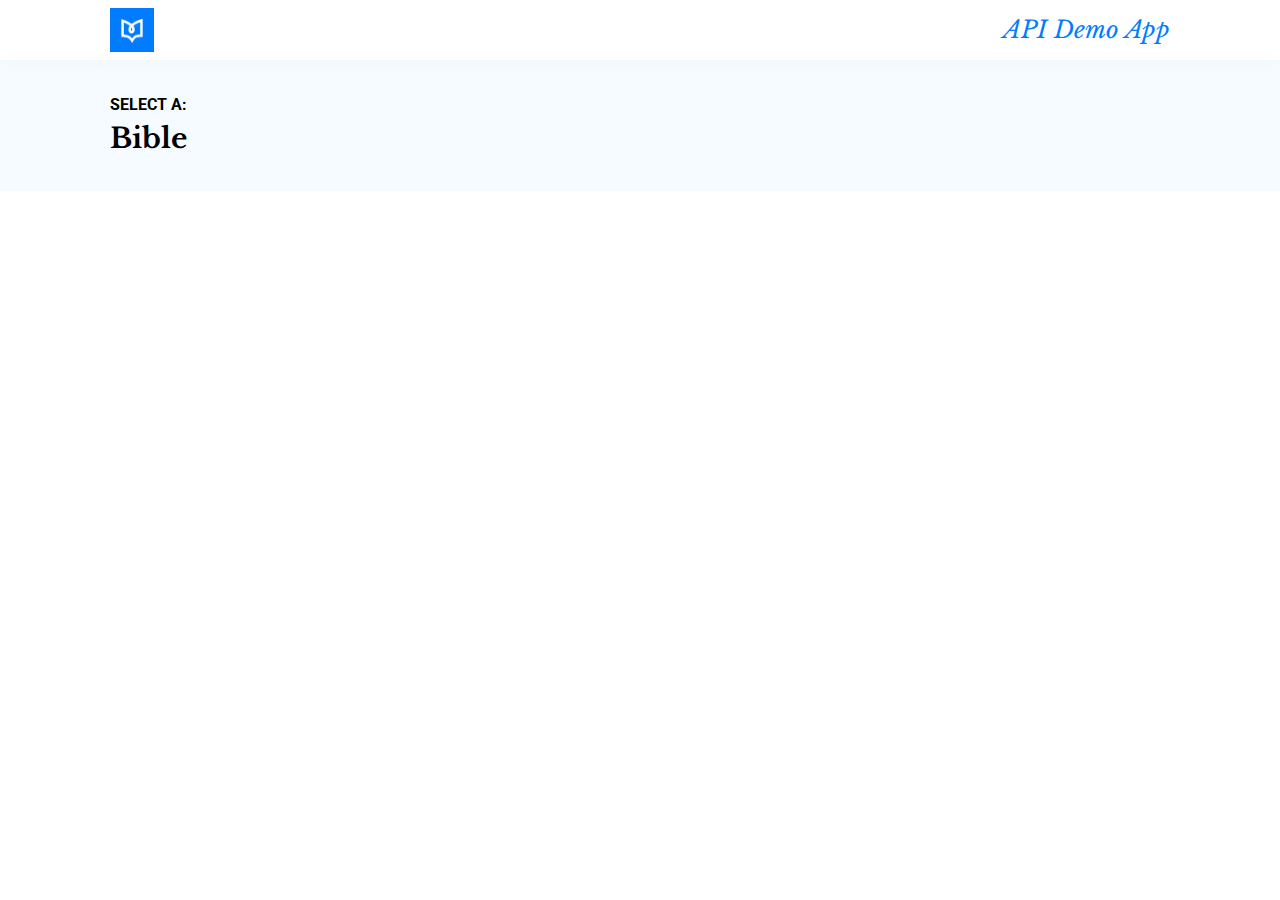
<file: bibledemoapp/api-bible-js-demo/build/basic/index.html>
<!doctype html>
<html>
  <head>
    <meta charset="utf-8">
    <meta name="viewport" content="width=device-width, initial-scale=1">
    <meta content="IE=edge,chrome=1" http-equiv="X-UA-Compatible">
    <link href="../css/main.css" rel="stylesheet">
    <link href="../css/scripture.css" rel="stylesheet">
    <title>Bible API Example Application</title>
  </head>

  <body class="basic basic_index">

    <header>
      <div class="container">
        <a href="index.html" class="logo" title="American Bible Society">ABS</a>

        <div class="crumbs">
          <div id="breadcrumbs"></div>
        </div>

        <h1>
          <a href="index.html">
            <span>API Demo App</span>
          </a>
        </h1>
      </div>
    </header>

    <div class="subheader">
      <div class="container flex">

        <div class="subheadings">

            <h2>Select a:</h2>
            <h3 id="viewing">Bible</h3>
        </div>
        <div id="search-container" class="search-area flex">
          <button onclick="searchButton()">🔎</button>
          <input type="text" id="search-input" placeholder="ex. 'John 3:16-19' OR 'kingdom'"
            size="30" onkeydown = "if (event.keyCode == 13) searchButton()" >
        </div>

      </div><!-- .container.flex -->
    </div><!-- .subheader -->

    <main class="container">
      <h4 id="select-prompt" class="list-heading"><span>&nbsp;</span></h4>
      <div id="bible-version-list" class="list-container bible-list"></div>

    </main>

    <script src="../js/my_key.js"></script>
    <script>
      const versionList = document.querySelector(`#bible-version-list`);
      let versionHTML = ``;
      getBibleVersions().then((bibleVersionList) => {
        const sortedVersions = sortVersionsByLanguage(bibleVersionList);

        for (let languageGroup in sortedVersions) {
          const language = languageGroup;
          versionHTML += `<h4 class="list-heading"><span>${language}</span></h4><ul>`;
          const versions = sortedVersions[languageGroup];
          for (let version of versions) {
            versionHTML += `<li class="bible">
                              <a href="book.html?version=${version.id}&abbr=${version.abbreviation}">
                                <abbr class="bible-version-abbr" title="${version.name}">${version.abbreviation}</abbr>
                                <span>
                                  <span class="bible-version-name">${version.name}</span>
                                  ${version.description ? '<span class="bible-version-desc">' + version.description + "</span>" : ''}
                                </span>
                              </a>
                            </li>`;
          }
          versionHTML += `</ul>`;
        }
        versionList.innerHTML = versionHTML;
      });


      /**
       * Gets Bible versions from API.Bible
       * @returns {Promise} containing list of Bible versions
       */
      function getBibleVersions() {
        return new Promise((resolve, reject) => {
          const xhr = new XMLHttpRequest();
          xhr.withCredentials = false;

          xhr.addEventListener(`readystatechange`, function() {
            if (this.readyState === this.DONE) {
              const {data} = JSON.parse(this.responseText);
              const versions = data.map( (data) => {
                return {
                  name: data.name,
                  id: data.id,
                  abbreviation: data.abbreviation,
                  description: data.description,
                  language: data.language.name
                };
              });

              resolve(versions);
            }
          });

          xhr.open(`GET`, `https://v2.api.bible/bibles`);
          xhr.setRequestHeader(`api-key`, API_KEY);

          xhr.onerror = () => reject(xhr.statusText);

          xhr.send();
        });
      }

      /**
       * Sorts Bible versions by language and alphabetically by abbreviation
       * @params {Object} bibleVersionList list of Bible versions
       * @returns {Object} sorted list of Bibles
       */
      function sortVersionsByLanguage(bibleVersionList) {
        let sortedVersions = {};

        for (const version of bibleVersionList) {
          if (!sortedVersions[version.language]) {
            sortedVersions[version.language] = [];
          }
          sortedVersions[version.language].push(version);
        }
        for (const version in sortedVersions) {
          sortedVersions[version].sort( (a, b) => {
            const nameA = a.abbreviation.toUpperCase();
            const nameB = b.abbreviation.toUpperCase();
            if (nameA < nameB) {
              return -1;
            }
            if (nameA > nameB) {
              return 1;
            }
            return 0;
          } );
        }
        return sortedVersions;
      }
    </script>

  </body>
</html>
</file>
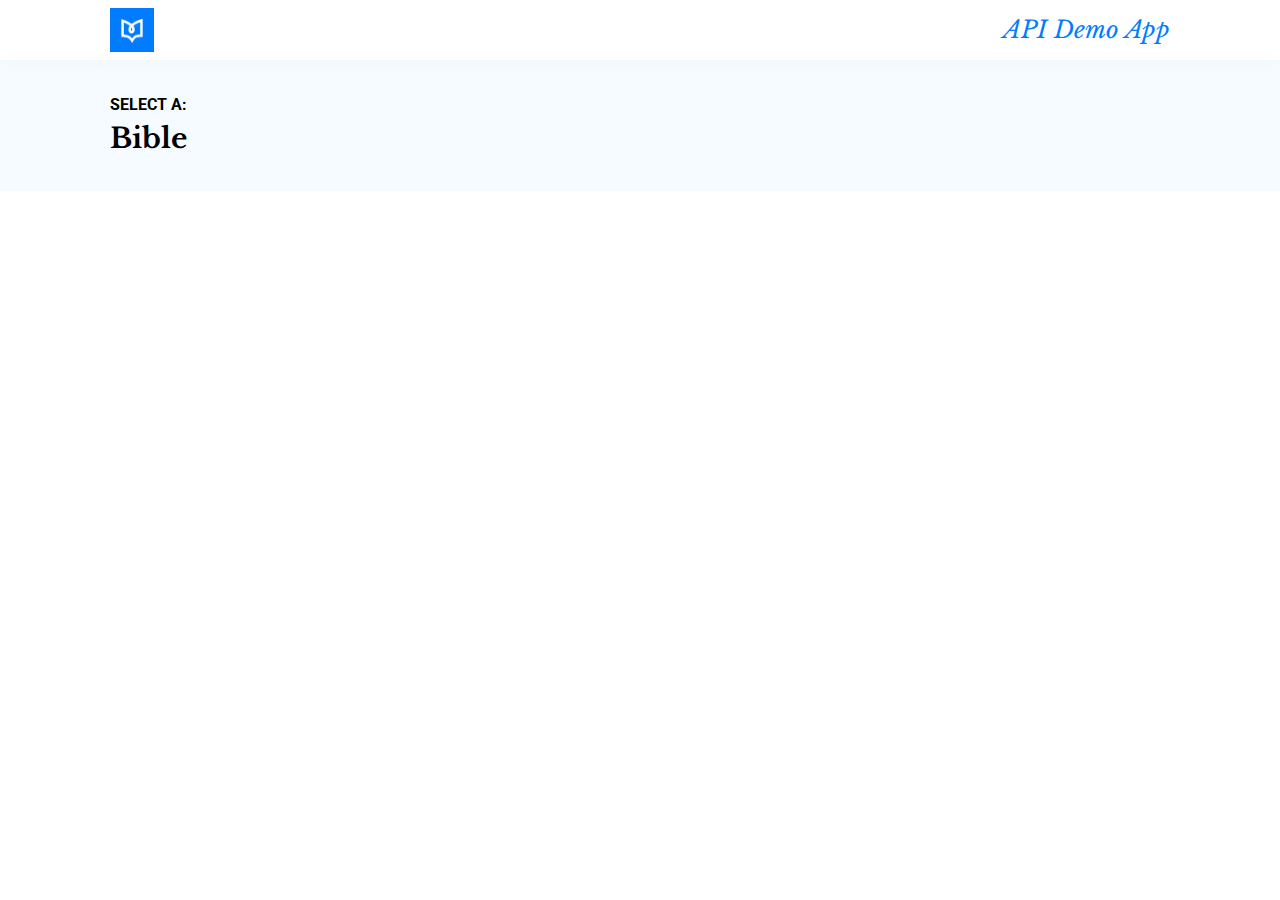
<file: bibledemoapp/api-bible-js-demo/build/single-page/index.html>
<!doctype html>
<html>
  <head>
    <meta charset="utf-8">
    <meta name="viewport" content="width=device-width, initial-scale=1">
    <meta content="IE=edge,chrome=1" http-equiv="X-UA-Compatible">
    <link href="../css/main.css" rel="stylesheet">
    <link href="../css/scripture.css" rel="stylesheet">
    <title>Bible API Example Application</title>
  </head>

  <body class="single-page single-page_index">

    <header>
      <div class="container">
        <a href="index.html" class="logo" title="American Bible Society">ABS</a>

        <div class="crumbs">
          <div id="breadcrumbs"></div>
        </div>

        <h1>
          <a href="index.html">
            <span>API Demo App</span>
          </a>
        </h1>
      </div>
    </header>

    <div class="subheader">
      <div class="container flex">

        <div class="subheadings">
            <h2 id="viewing-label"></h2>
            <h3 id="viewing"></h3>
        </div>
        <div id="search-container" class="search-area flex">
          <button onclick="searchButton()">🔎</button>
          <input type="text" id="search-input" placeholder="ex. 'John 3:16-19' OR 'kingdom'"
            size="30" onkeydown = "if (event.keyCode == 13) searchButton()" >
        </div>

      </div><!-- .container.flex -->
    </div><!-- .subheader -->

    <main class="container">
      <h4 id="select-prompt" class="list-heading"><span>&nbsp;</span></h4>
      <div id="search-nav-top" class="search-nav search-nav-top"></div>
      <div id="list" class="list-container"></div>
      <div class="eb-container" id="content"></div>
      <div id="results-list" class="search-results-list list-container"></div>
      <div id="search-nav-bottom" class="search-nav search-nav-bottom"></div>
      <div id="list-sections"></div>


    </main>

    <script src="../js/my_key.js"></script>
    <script type="text/javascript" src="https://pkg.api.bible/fumsV3.min.js"></script>
    <script>
      /* This code ensures that FUMS will be reported correctly even if fumsV3.min.js has not finished loading before an attempt is made. */
      window.fumsData = window.fumsData || [];
      window.fums = window.fums || function () {
        window.fumsData.push(arguments);
      };
    </script>
    <script src="../js/app.js"></script>

  </body>
</html>
</file>
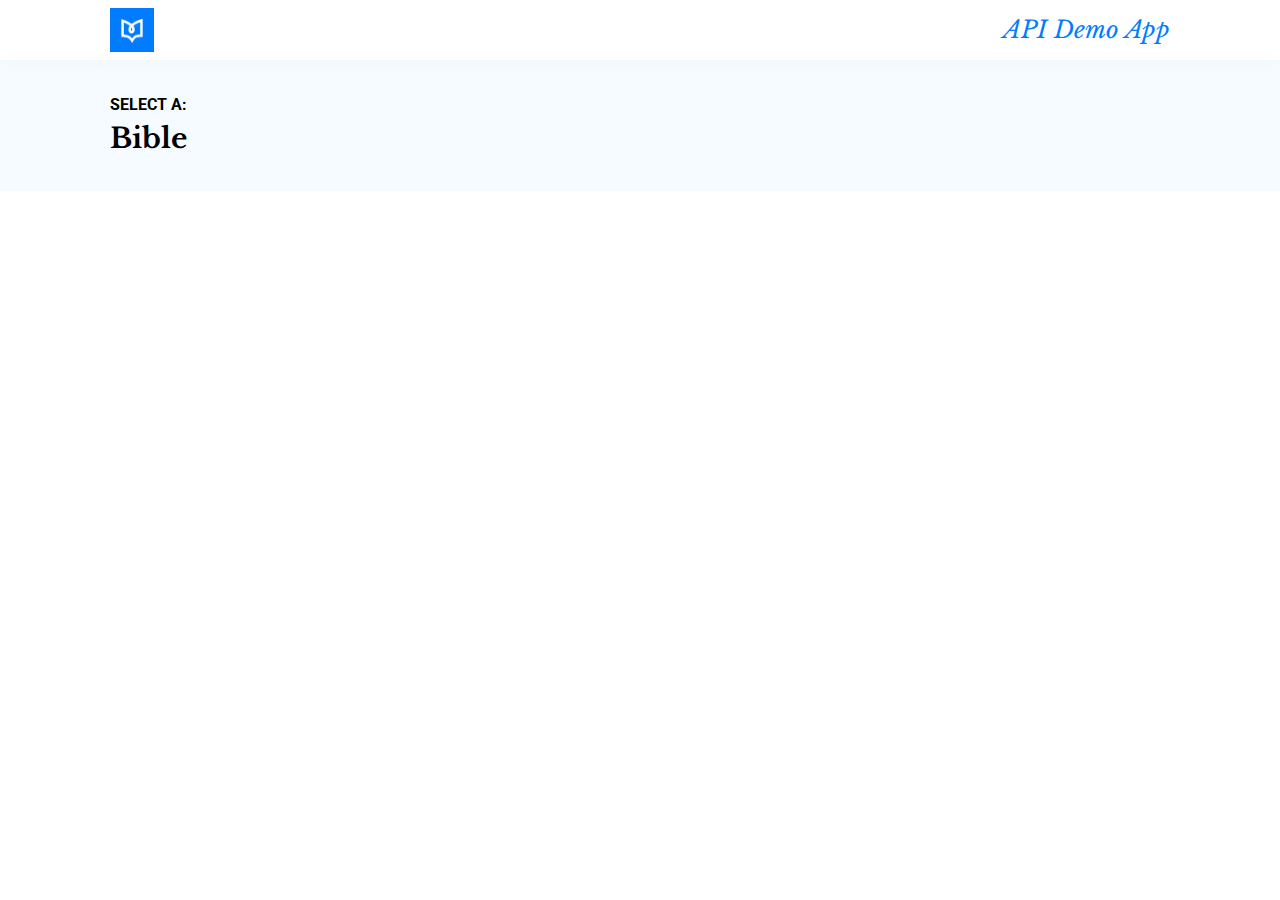
<file: bibledemoapp/api-bible-js-demo/build/basic/book.html>
<!doctype html>
<html>
  <head>
    <meta charset="utf-8">
    <meta name="viewport" content="width=device-width, initial-scale=1">
    <meta content="IE=edge,chrome=1" http-equiv="X-UA-Compatible">
    <link href="../css/main.css" rel="stylesheet">
    <link href="../css/scripture.css" rel="stylesheet">
    <title>Bible API Example Application</title>
  </head>

  <body class="basic basic_book">

    <header>
      <div class="container">
        <a href="index.html" class="logo" title="American Bible Society">ABS</a>

        <div class="crumbs">
          <div id="breadcrumbs"></div>
        </div>

        <h1>
          <a href="index.html">
            <span>API Demo App</span>
          </a>
        </h1>
      </div>
    </header>

    <div class="subheader">
      <div class="container flex">

        <div class="subheadings">
          <h2>Viewing:</h2>
          <h3 id="viewing"></h3>
        </div>
        <div id="search-container" class="search-area flex">
          <button onclick="searchButton()">🔎</button>
          <input type="text" id="search-input" placeholder="ex. 'John 3:16-19' OR 'kingdom'"
            size="30" onkeydown = "if (event.keyCode == 13) searchButton()" >
        </div>

      </div><!-- .container.flex -->
    </div><!-- .subheader -->

    <main class="container">
      <h4 id="select-prompt" class="list-heading"><span>Select a Book</span></h4>

      <div id="book-list" class="list-container"></div>

    </main>

    <script src="../js/my_key.js"></script>
    
  <script>
    const bibleBookList = document.querySelector(`#book-list`);
    const breadcrumbs = document.querySelector(`#breadcrumbs`);
    const bibleVersionID = getParameterByName(`version`);
    const abbreviation = getParameterByName(`abbr`);

    let bookHTML = ``;

    if (!bibleVersionID) {
      window.location.href = `./index.html`;
    }

    getBooks(bibleVersionID).then((bookList) => {
      bookHTML += `<ul>`;
      for (let book of bookList) {
        bookHTML += `<li><a href="chapter.html?version=${bibleVersionID}&abbr=${abbreviation}&book=${book.id}"> ${book.name} </a></li>`;
      }
      bookHTML += `</ul>`;
      bibleBookList.innerHTML = bookHTML;
    });

    document.querySelector(`#viewing`).innerHTML = `${abbreviation}`;
    const breadcrumbsHTML = `
      <ul>
        <li>${abbreviation}</li>
      </ul>
    `;
    breadcrumbs.innerHTML = breadcrumbsHTML;

    /**
     * Gets books of the Bible from API.Bible
     * @param {string} bibleVersionID to get books from
     * @returns {Promise} containing list of books of the Bible
     */
    function getBooks(bibleVersionID) {
      return new Promise((resolve, reject) => {
        const xhr = new XMLHttpRequest();
        xhr.withCredentials = false;

        xhr.addEventListener(`readystatechange`, function() {
          if (this.readyState === this.DONE) {
            const {data} = JSON.parse(this.responseText);
            const books = data.map( ({name, id}) => { return {name, id}; } );

            resolve(books);
          }
        });

        xhr.open(`GET`, `https://v2.api.bible/bibles/${bibleVersionID}/books`);
        xhr.setRequestHeader(`api-key`, API_KEY);

        xhr.onerror = () => reject(xhr.statusText);

        xhr.send();
      });
    }

    /**
     * Gets query parameter from URL based on name
     * @param {string} name of query parameter
     * @returns {string} value of query parameter
     */
    function getParameterByName(name) {
      const url = window.location.href;
      name = name.replace(/[\[\]]/g, `\\$&`);
      const regex = new RegExp(`[?&]` + name + `(=([^&#]*)|&|#|$)`),
        results = regex.exec(url);
      if (!results) return null;
      if (!results[2]) return ``;
      return decodeURIComponent(results[2].replace(/\+/g, ` `));
    }

    /**
     * Loads page for new search
     */
    function searchButton(){
      const searchInput = document.querySelector(`#search-input`);
      window.location.href = `./search.html?&version=${bibleVersionID}&abbr=${abbreviation}&query=${searchInput.value}`;
    }
  </script>

  </body>
</html>
</file>
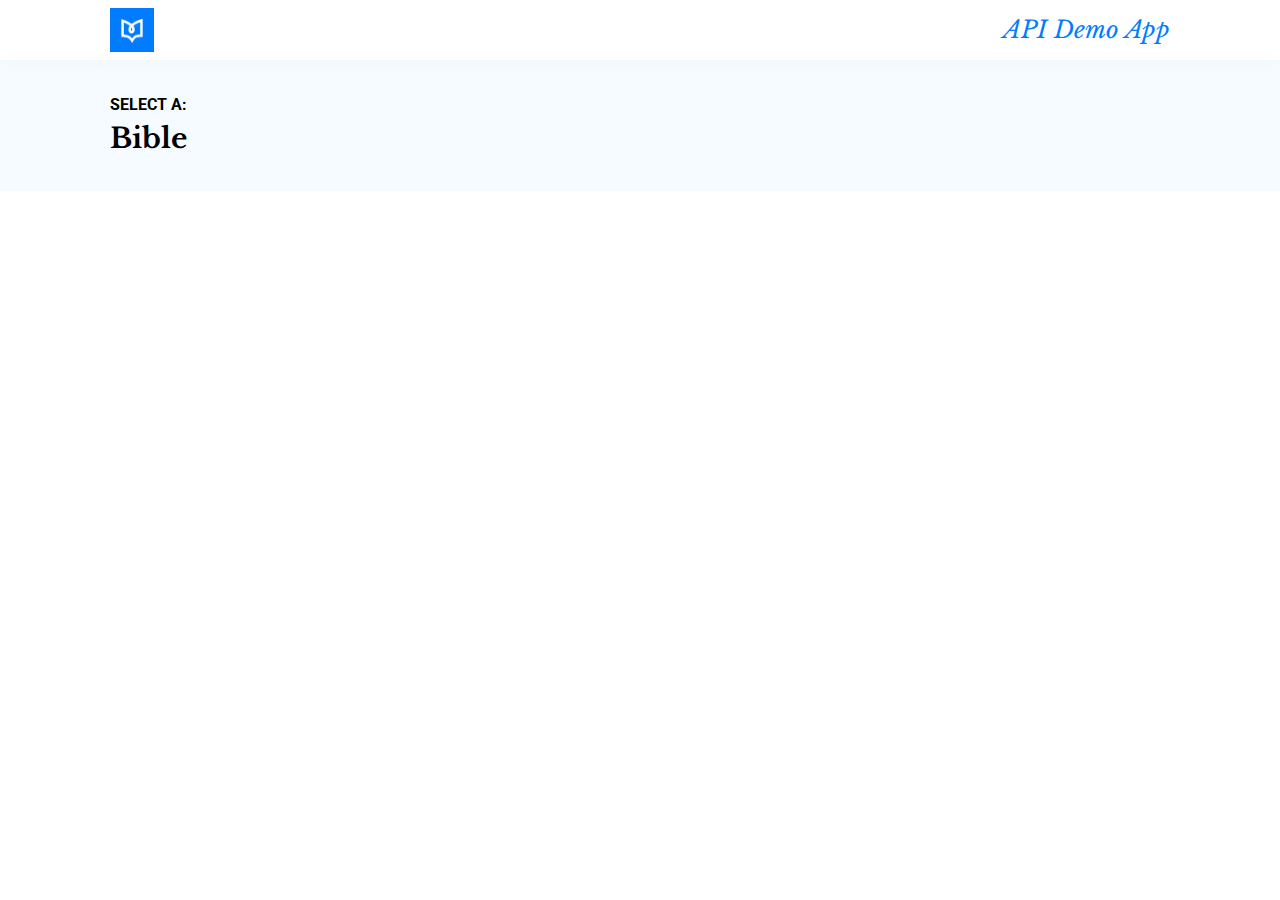
<file: bibledemoapp/api-bible-js-demo/build/basic/chapter.html>
<!doctype html>
<html>
  <head>
    <meta charset="utf-8">
    <meta name="viewport" content="width=device-width, initial-scale=1">
    <meta content="IE=edge,chrome=1" http-equiv="X-UA-Compatible">
    <link href="../css/main.css" rel="stylesheet">
    <link href="../css/scripture.css" rel="stylesheet">
    <title>Bible API Example Application</title>
  </head>

  <body class="basic basic_chapter">

    <header>
      <div class="container">
        <a href="index.html" class="logo" title="American Bible Society">ABS</a>

        <div class="crumbs">
          <div id="breadcrumbs"></div>
        </div>

        <h1>
          <a href="index.html">
            <span>API Demo App</span>
          </a>
        </h1>
      </div>
    </header>

    <div class="subheader">
      <div class="container flex">

        <div class="subheadings">
          <h2>Viewing:</h2>
          <h3 id="viewing"></h3>
        </div>
        <div id="search-container" class="search-area flex">
          <button onclick="searchButton()">🔎</button>
          <input type="text" id="search-input" placeholder="ex. 'John 3:16-19' OR 'kingdom'"
            size="30" onkeydown = "if (event.keyCode == 13) searchButton()" >
        </div>

      </div><!-- .container.flex -->
    </div><!-- .subheader -->

    <main class="container">
      <h4 id="select-prompt" class="list-heading"><span>Select a Chapter</span></h4>

      <div id="chapter-list" class="list-container numeric-list"></div>
      <h4 id="select-prompt" class="list-heading"><span>Select a Section</span></h4>
      <div id="section-list" class="list-container section-list"></div>

    </main>

    <script src="../js/my_key.js"></script>
    
    <script>
      const bibleChapterList = document.querySelector(`#chapter-list`);
      const bibleSectionList = document.querySelector(`#section-list`);
      const bibleVersionID = getParameterByName(`version`);
      const bibleBookID = getParameterByName(`book`);
      const abbreviation = getParameterByName(`abbr`);

      let chapterHTML = ``;
      let sectionHTML = ``;

      if (!bibleVersionID || !bibleBookID) {
        window.location.href = `./index.html`;
      }

      getChapters(bibleVersionID, bibleBookID).then((chapterList) => {
        chapterHTML += `<ol>`;
        for (let chapter of chapterList) {
          chapterHTML += `<li class="grid"><a class="grid-link" href="verse.html?version=${bibleVersionID}&abbr=${abbreviation}&chapter=${chapter.id}"> ${chapter.number} </a></li>`;
        }
        chapterHTML += `</ol>`;
        bibleChapterList.innerHTML = chapterHTML;
      });

      getSections(bibleVersionID, bibleBookID).then((sectionList) => {
        if (sectionList) {
          sectionHTML += `<ol>`;
          for (let section of sectionList) {
            sectionHTML += `<li class="section"><a href="section.html?version=${bibleVersionID}&abbr=${abbreviation}&section=${section.id}"><abbr class="section-id">${section.id}</abbr><span class="bible-version-name"> ${section.title} </span></a></li>`;
          }
          sectionHTML += `</ol>`;
        } else {
          sectionHTML += `<div>There are no sections for this version and chapter.</div>`;
        }

        bibleSectionList.innerHTML = sectionHTML;
      });

      document.querySelector(`#viewing`).innerHTML = `${bibleBookID}`;
      const breadcrumbsHTML = `
        <ul>
          <li><a href="book.html?version=${bibleVersionID}&abbr=${abbreviation}">${abbreviation}</a></li>
          <li>${bibleBookID}</li>
        </ul>
      `;
      breadcrumbs.innerHTML = breadcrumbsHTML;

      /**
       * Gets chapters from API.Bible
       * @param {string} bibleVersionID to get chapters from
       * @param {string} bibleBookID to get chapters from
       * @returns {Promise} containing list of chapters from selected book
       */
      function getChapters(bibleVersionID, bibleBookID) {
        return new Promise((resolve, reject) => {
          const xhr = new XMLHttpRequest();
          xhr.withCredentials = false;

          xhr.addEventListener(`readystatechange`, function() {
            if (this.readyState === this.DONE) {
              const {data} = JSON.parse(this.responseText);
              const chapters = data.map( ({number, id}) => { return {number, id}; } );

              resolve(chapters);
            }
          });

          xhr.open(`GET`, `https://v2.api.bible/bibles/${bibleVersionID}/books/${bibleBookID}/chapters`);
          xhr.setRequestHeader(`api-key`, API_KEY);

          xhr.onerror = () => reject(xhr.statusText);

          xhr.send();
        });
      }

      /**
       * Gets sections from API.Bible
       * @param {string} bibleVersionID to get sections from
       * @param {string} bibleBookID to get sections from
       * @returns {Promise} containing list of sections from selected book
       */
      function getSections(bibleVersionID, bibleBookID) {
        return new Promise((resolve, reject) => {
          const xhr = new XMLHttpRequest();
          xhr.withCredentials = false;

          xhr.addEventListener(`readystatechange`, function() {
            if (this.readyState === this.DONE) {
              const {data} = JSON.parse(this.responseText);
              const sections = data ? data.map( ({title, id}) => { return {title, id}; } ) : null;

              resolve(sections);
            }
          });

          xhr.open(`GET`, `https://v2.api.bible/bibles/${bibleVersionID}/books/${bibleBookID}/sections`);
          xhr.setRequestHeader(`api-key`, API_KEY);

          xhr.onerror = () => reject(xhr.statusText);

          xhr.send();
        });
      }

      /**
       * Gets query parameter from URL based on name
       * @param {string} name of query parameter
       * @returns {string} value of query parameter
       */
      function getParameterByName(name) {
        const url = window.location.href;
        name = name.replace(/[\[\]]/g, `\\$&`);
        const regex = new RegExp(`[?&]` + name + `(=([^&#]*)|&|#|$)`),
          results = regex.exec(url);
        if (!results) return null;
        if (!results[2]) return ``;
        return decodeURIComponent(results[2].replace(/\+/g, ` `));
      }

      /**
       * Loads page for new search
       */
      function searchButton(){
        const searchInput = document.querySelector(`#search-input`);
        window.location.href = `./search.html?&version=${bibleVersionID}&abbr=${abbreviation}&query=${searchInput.value}`;
      }
    </script>

  </body>
</html>
</file>
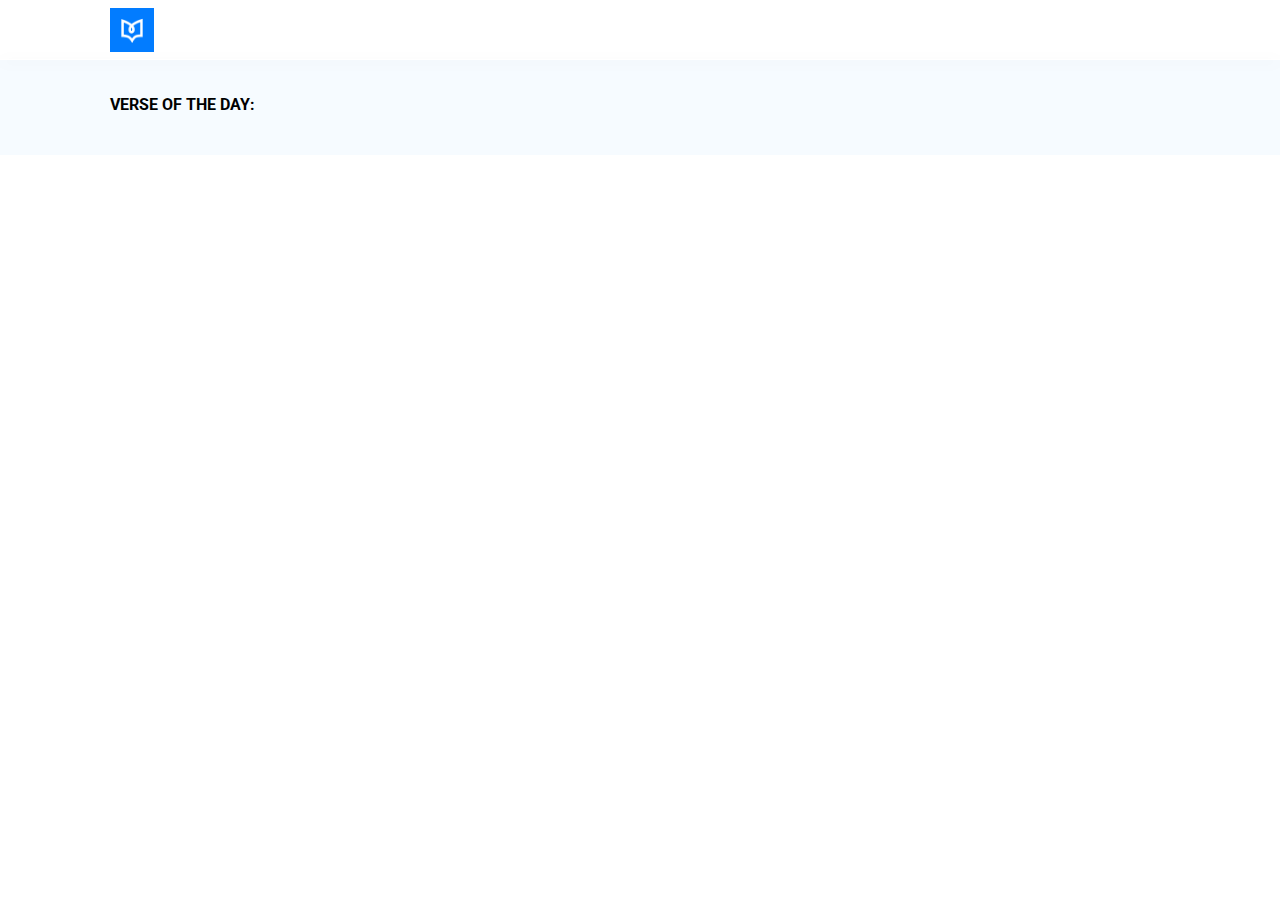
<file: bibledemoapp/api-bible-js-demo/build/basic/daily-verse.html>
<!doctype html>
<html>
  <head>
    <meta charset="utf-8">
    <meta name="viewport" content="width=device-width, initial-scale=1">
    <meta content="IE=edge,chrome=1" http-equiv="X-UA-Compatible">
    <link href="../css/main.css" rel="stylesheet">
    <link href="../css/scripture.css" rel="stylesheet">
    <title>Bible API Example Application</title>
  </head>

  <body>

    <header>
      <div class="container">
        <a href="index.html" class="logo" title="American Bible Society">ABS</a>
      </div>
    </header>

    <div class="subheader">
      <div class="container flex">

        <div class="subheadings">
          <h2>Verse of the Day:</h2>
          <h3 id="viewing"><span id="verse"></span></h3>
        </div>
      </div>
    </div>

    <main class="container">
      <div id="verse-content" class="verse-container"></div>
    </main>

    <script src="../js/my_key.js"></script>
    <script type="text/javascript" src="https://pkg.api.bible/fumsV3.min.js"></script>
    <script>
      /* This code ensures that FUMS will be reported correctly even if fumsV3.min.js has not finished loading before an attempt is made. */
      window.fumsData = window.fumsData || [];
      window.fums = window.fums || function () {
        window.fumsData.push(arguments);
      };
    </script>
    <script>
      const verse = document.querySelector(`#verse-content`);
      const verseRef = document.querySelector(`#verse`);

      const BIBLE_ID = `61fd76eafa1577c2-02`;
      const VERSES = [ 
        `JER.29.11`,
        `PSA.23`,
        `1COR.4.4-8`,
        `PHP.4.13`,
        `JHN.3.16`,
        `ROM.8.28`,
        `ISA.41.10`,
        `PSA.46.1`,
        `GAL.5.22-23`,
        `HEB.11.1`,
        `2TI.1.7`,
        `1COR.10.13`,
        `PRO.22.6`,
        `ISA.40.31`,
        `JOS.1.9`,
        `HEB.12.2`,
        `MAT.11.28`,
        `ROM.10.9-10`,
        `PHP.2.3-4`,
        `MAT.5.43-44`
      ];

      const randomIndex = Math.floor(Math.random() * VERSES.length);
      const verseID = VERSES[randomIndex];

      getResults(verseID).then((data) => {
        const passage = data.passages[0];
        verseRef.innerHTML = `<span><i>${passage.reference}</i></span>`;
        verse.innerHTML = `<div class="text eb-container">${passage.content}</div>`;
      });

      /**
       * Gets verse(s) that matches verseID from API.Bible
       * @returns {Promise} containing verse
       */
      function getResults(verseID) {
        return new Promise((resolve, reject) => {
          const xhr = new XMLHttpRequest();
          xhr.withCredentials = false;

          xhr.addEventListener(`readystatechange`, function() {
            if (this.readyState === this.DONE) {
              const {data, meta} = JSON.parse(this.responseText);

              fums(`trackview`,meta.fumsToken);
              resolve(data);
            }
          });

          xhr.open(`GET`, `https://v2.api.bible/bibles/${BIBLE_ID}/search?query=${verseID}`);
          xhr.setRequestHeader(`api-key`, API_KEY);

          xhr.onerror = () => reject(xhr.statusText);

          xhr.send();
        });
      }
    </script>
  </body>
</html>
</file>
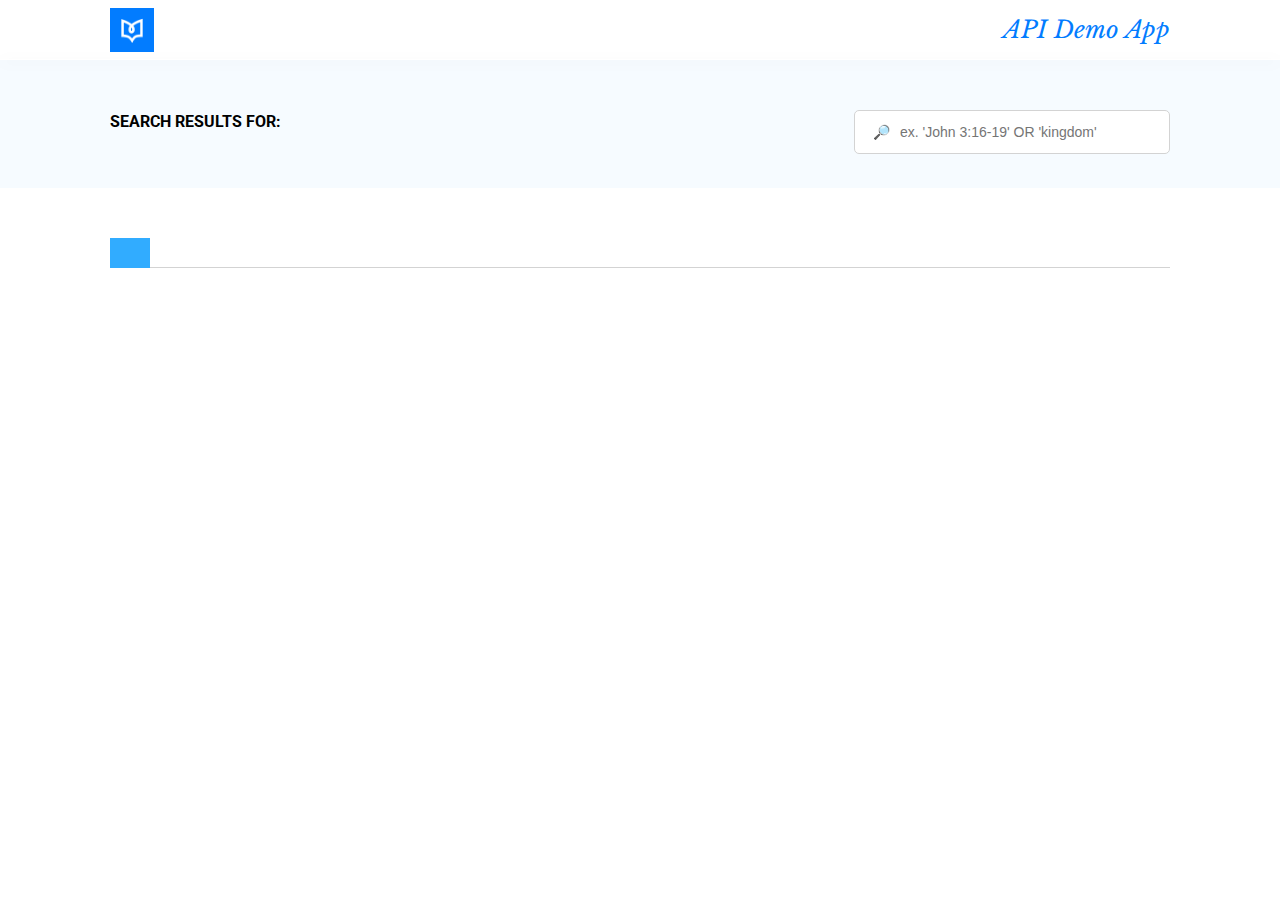
<file: bibledemoapp/api-bible-js-demo/build/basic/search.html>
<!doctype html>
<html>
  <head>
    <meta charset="utf-8">
    <meta name="viewport" content="width=device-width, initial-scale=1">
    <meta content="IE=edge,chrome=1" http-equiv="X-UA-Compatible">
    <link href="../css/main.css" rel="stylesheet">
    <link href="../css/scripture.css" rel="stylesheet">
    <title>Bible API Example Application</title>
  </head>

  <body class="basic basic_search">

    <header>
      <div class="container">
        <a href="index.html" class="logo" title="American Bible Society">ABS</a>

        <div class="crumbs">
          <div id="breadcrumbs"></div>
        </div>

        <h1>
          <a href="index.html">
            <span>API Demo App</span>
          </a>
        </h1>
      </div>
    </header>

    <div class="subheader">
      <div class="container flex">

        <div class="subheadings">
          <h2>Search results for:</h2>
          <h3 id="viewing"></h3>
        </div>
        <div id="search-container" class="search-area flex">
          <button onclick="searchButton()">🔎</button>
          <input type="text" id="search-input" placeholder="ex. 'John 3:16-19' OR 'kingdom'"
            size="30" onkeydown = "if (event.keyCode == 13) searchButton()" >
        </div>

      </div><!-- .container.flex -->
    </div><!-- .subheader -->

    <main class="container">
      <h4 id="select-prompt" class="list-heading"><span>&nbsp;</span></h4>

        <div id="search-nav-top" class="search-nav search-nav-top"></div>
        <div id="results-list" class="search-results-list list-container"></div>
        <div id="search-nav-bottom" class="search-nav search-nav-bottom"></div>

    </main>

    <script src="../js/my_key.js"></script>
    
    <script type="text/javascript" src="https://pkg.api.bible/fumsV3.min.js"></script>
    <script>
      /* This code ensures that FUMS will be reported correctly even if fumsV3.min.js has not finished loading before an attempt is made. */
      window.fumsData = window.fumsData || [];
      window.fums = window.fums || function () {
        window.fumsData.push(arguments);
      };
    </script>
    <script>
      const resultsList = document.querySelector(`#results-list`);
      const searchInput = document.querySelector(`#search-input`);
      const searchNavTop = document.querySelector(`#search-nav-top`);
      const searchNavBottom = document.querySelector(`#search-nav-bottom`);
      const bibleVersionID = getParameterByName(`version`) || `06125adad2d5898a-01`;
      const abbreviation = getParameterByName(`abbr`) || 'ASV';
      const query = getParameterByName(`query`);

      if (query) {
        document.querySelector(`#viewing`).innerHTML = query;
        search(query);
      }

      /**
       * Loads page for new search
       */
      function searchButton(){
        window.location.href = `./search.html?&version=${bibleVersionID}&abbr=${abbreviation}&query=${searchInput.value}`;
      }

      /**
       * Loads search results into page
       */
      function search(searchText, offset = 0) {
        searchInput.value = searchText;
        getResults(searchText, offset).then((data) => {
          let resultsHTML = ``;

          if (data.verses) {
            if (!data.verses[0]) {
              searchNavTop.innerHTML = ``;
              searchNavBottom.innerHTML = ``;
              resultsHTML = `<div class="no-results">☹️ No results. Try <a href="index.html">changing versions?</a></div>`;
            } else {
              const [topSearchNavHTML, searchNavHTML] = buildNav(offset, data.total, searchText);
              searchNavTop.innerHTML = topSearchNavHTML;
              searchNavBottom.innerHTML = searchNavHTML;

              resultsHTML += `<ul>`;
              for (let verse of data.verses) {
                resultsHTML += `<li>
                  <h5>${verse.reference}</h5>
                  <div class="text not-eb-container">${verse.text}</div>
                  <a href="verse.html?version=${bibleVersionID}&abbr=${abbreviation}&chapter=${verse.chapterId}">view chapter</a>
                </li>`;
              }
              resultsHTML += `<ul>`;
            }
          }

          if (data.passages) {
            searchNavTop.innerHTML = ``;
            searchNavBottom.innerHTML = ``;
            if (!data.passages[0]) {
              resultsHTML = `<div class="no-results">☹️ No results. Try <a href="index.html">changing versions?</a></div>`;
            } else {
              resultsHTML += `<ul>`;
              for (let passage of data.passages) {
                resultsHTML += `<li>
                  <h5>${passage.reference}</h5>
                  <div class="text eb-container">${passage.content}</div>
                  <a href="verse.html?version=${bibleVersionID}&abbr=${abbreviation}&chapter=${passage.chapterIds[0]}">view chapter</a>
                  <br>
                </li>`;
              }
              resultsHTML += `</ul>`;
            }
          }

          resultsList.innerHTML = resultsHTML;
        });
      }

      /**
       * Builds navigation for search results
       * @returns {string} HTML to include for navigation
       */
      function buildNav(offset, total, searchText) {
        const topSearchNavHTML = `<span class="results-count">Showing <b>${offset*10+1}-${offset*10+10 > total ? total : offset*10+10}</b> of <b>${total}</b> results.</span>`
        let searchNavHTML = `<span class="results-current-page"> Current page: <b>${offset+1}</b></span>`;

        if (offset > 0 || total / 10 > offset+1) {
          searchNavHTML += `<span class="results-nav">`;
        }

        if (offset > 0) {
          searchNavHTML += `<button onclick="search('${searchText}', ${offset-1})">Previous Page</button>`;
        }

        if (total / 10 > offset+1) {
          searchNavHTML += `<button onclick="search('${searchText}', ${offset+1})">Next Page</button>`;
        }

        if (offset > 0 || total / 10 > offset+1) {
          searchNavHTML += `</span>`;
        }

        return [topSearchNavHTML, searchNavHTML];
      }

      /**
       * Gets verses that match search term from API.Bible
       * @returns {Promise} containing list of verses
       */
      function getResults(searchText, offset = 0) {
        return new Promise((resolve, reject) => {
          const xhr = new XMLHttpRequest();
          xhr.withCredentials = false;

          xhr.addEventListener(`readystatechange`, function() {
            if (this.readyState === this.DONE) {
              const {data, meta} = JSON.parse(this.responseText);

              fums(`trackview`,meta.fumsToken);
              resolve(data);
            }
          });

          xhr.open(`GET`, `https://v2.api.bible/bibles/${bibleVersionID}/search?query=${searchText}&offset=${offset}`);
          xhr.setRequestHeader(`api-key`, API_KEY);

          xhr.onerror = () => reject(xhr.statusText);

          xhr.send();
        });
      }

      /**
       * Gets query parameter from URL based on name
       * @param {string} name of query parameter
       * @returns {string} value of query parameter
       */
      function getParameterByName(name) {
        const url = window.location.href;
        name = name.replace(/[\[\]]/g, `\\$&`);
        const regex = new RegExp(`[?&]` + name + `(=([^&#]*)|&|#|$)`),
          results = regex.exec(url);
        if (!results) return null;
        if (!results[2]) return ``;
        return decodeURIComponent(results[2].replace(/\+/g, ` `));
      }
    </script>

  </body>
</html>
</file>
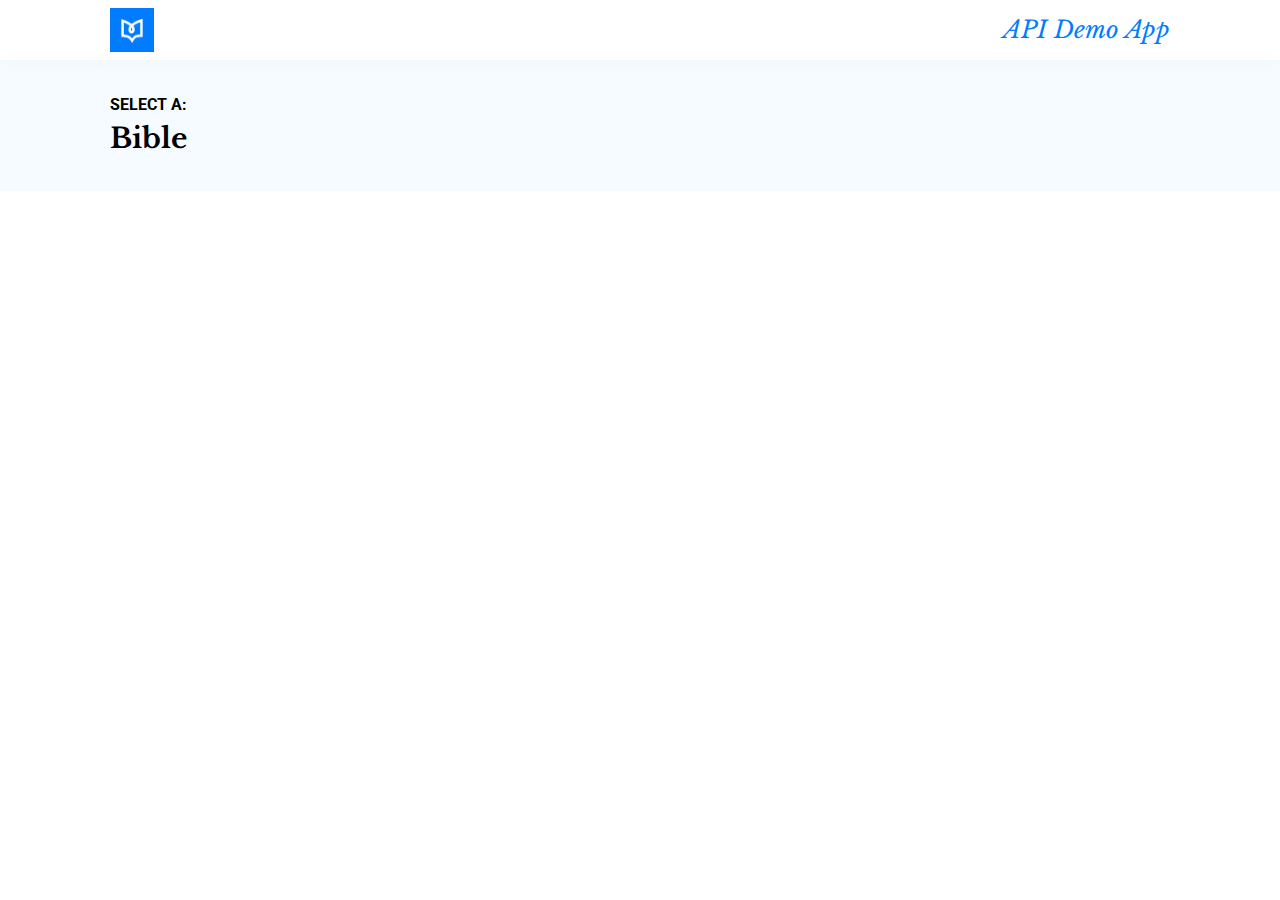
<file: bibledemoapp/api-bible-js-demo/build/basic/section.html>
<!doctype html>
<html>
  <head>
    <meta charset="utf-8">
    <meta name="viewport" content="width=device-width, initial-scale=1">
    <meta content="IE=edge,chrome=1" http-equiv="X-UA-Compatible">
    <link href="../css/main.css" rel="stylesheet">
    <link href="../css/scripture.css" rel="stylesheet">
    <title>Bible API Example Application</title>
  </head>

  <body class="basic basic_section">

    <header>
      <div class="container">
        <a href="index.html" class="logo" title="American Bible Society">ABS</a>

        <div class="crumbs">
          <div id="breadcrumbs"></div>
        </div>

        <h1>
          <a href="index.html">
            <span>API Demo App</span>
          </a>
        </h1>
      </div>
    </header>

    <div class="subheader">
      <div class="container flex">

        <div class="subheadings">
          <h2>Selected section:</h2>
          <h3 id="viewing"><span id="section"></span></h3>
        </div>
        <div id="search-container" class="search-area flex">
          <button onclick="searchButton()">🔎</button>
          <input type="text" id="search-input" placeholder="ex. 'John 3:16-19' OR 'kingdom'"
            size="30" onkeydown = "if (event.keyCode == 13) searchButton()" >
        </div>

      </div><!-- .container.flex -->
    </div><!-- .subheader -->

    <main class="container">
      <h4 id="select-prompt" class="list-heading"><span>&nbsp;</span></h4>

      <div id="section-content" class="section-container"></div>

    </main>

    <script src="../js/my_key.js"></script>
    <script type="text/javascript" src="https://pkg.api.bible/fumsV3.min.js"></script>
    <script>
      /* This code ensures that FUMS will be reported correctly even if fumsV3.min.js has not finished loading before an attempt is made. */
      window.fumsData = window.fumsData || [];
      window.fums = window.fums || function () {
        window.fumsData.push(arguments);
      };
    </script>
    <script>
      const bibleSectionTitle = document.querySelector(`#section`);
      const bibleSectionList = document.querySelector(`#section-content`);
      const bibleVersionID = getParameterByName(`version`);
      const bibleSectionID = getParameterByName(`section`);
      const abbreviation = getParameterByName(`abbr`);

      if (!bibleVersionID || !bibleSectionID) {
        window.location.href = `./index.html`;
      }

      getSelectedSection(bibleVersionID, bibleSectionID).then(({ content, title }) => {
        bibleSectionTitle.innerHTML = `<span><i>${title}</i></span>`;
        bibleSectionList.innerHTML = `<div class="eb-container">${content}</div>`;
      });

      const [book, section] = bibleSectionID.split(`.`);
      const breadcrumbsHTML = `
        <ul>
          <li><a href="book.html?version=${bibleVersionID}&abbr=${abbreviation}">${abbreviation}</a></li>
          <li><a href="chapter.html?version=${bibleVersionID}&abbr=${abbreviation}&book=${book}">${book}</a></li>
          <li>${section}</li>
        </ul>
      `;
      breadcrumbs.innerHTML = breadcrumbsHTML;

      /**
       * Gets selected section from API.Bible
       * @param {string} bibleVersionID to get section from
       * @param {string} bibleSectionID of selected section
       * @returns {Promise} containing selected section
       */
      function getSelectedSection(bibleVersionID, bibleSectionID) {
        return new Promise((resolve, reject) => {
          const xhr = new XMLHttpRequest();
          xhr.withCredentials = false;

          xhr.addEventListener(`readystatechange`, function() {
            if (this.readyState === this.DONE) {
              const response = JSON.parse(this.responseText);
              const fumsToken = response.meta.fumsToken;
              const {content, title} = response.data;
              const section = {content, title};

              fums(`trackview`,fumsToken);
              resolve(section);
            }
          });

          xhr.open(`GET`, `https://v2.api.bible/bibles/${bibleVersionID}/sections/${bibleSectionID}?include-chapter-numbers=true&include-verse-spans=true`);
          xhr.setRequestHeader(`api-key`, API_KEY);

          xhr.onerror = () => reject(xhr.statusText);

          xhr.send();
        });
      }

      /**
       * Gets query parameter from URL based on name
       * @param {string} name of query parameter
       * @returns {string} value of query parameter
       */
      function getParameterByName(name) {
        const url = window.location.href;
        name = name.replace(/[\[\]]/g, `\\$&`);
        const regex = new RegExp(`[?&]` + name + `(=([^&#]*)|&|#|$)`),
          results = regex.exec(url);
        if (!results) return null;
        if (!results[2]) return ``;
        return decodeURIComponent(results[2].replace(/\+/g, ` `));
      }

      /**
       * Loads page for new search
       */
      function searchButton(){
        const searchInput = document.querySelector(`#search-input`);
        window.location.href = `./search.html?&version=${bibleVersionID}&abbr=${abbreviation}&query=${searchInput.value}`;
      }
    </script>

  </body>
</html>
</file>
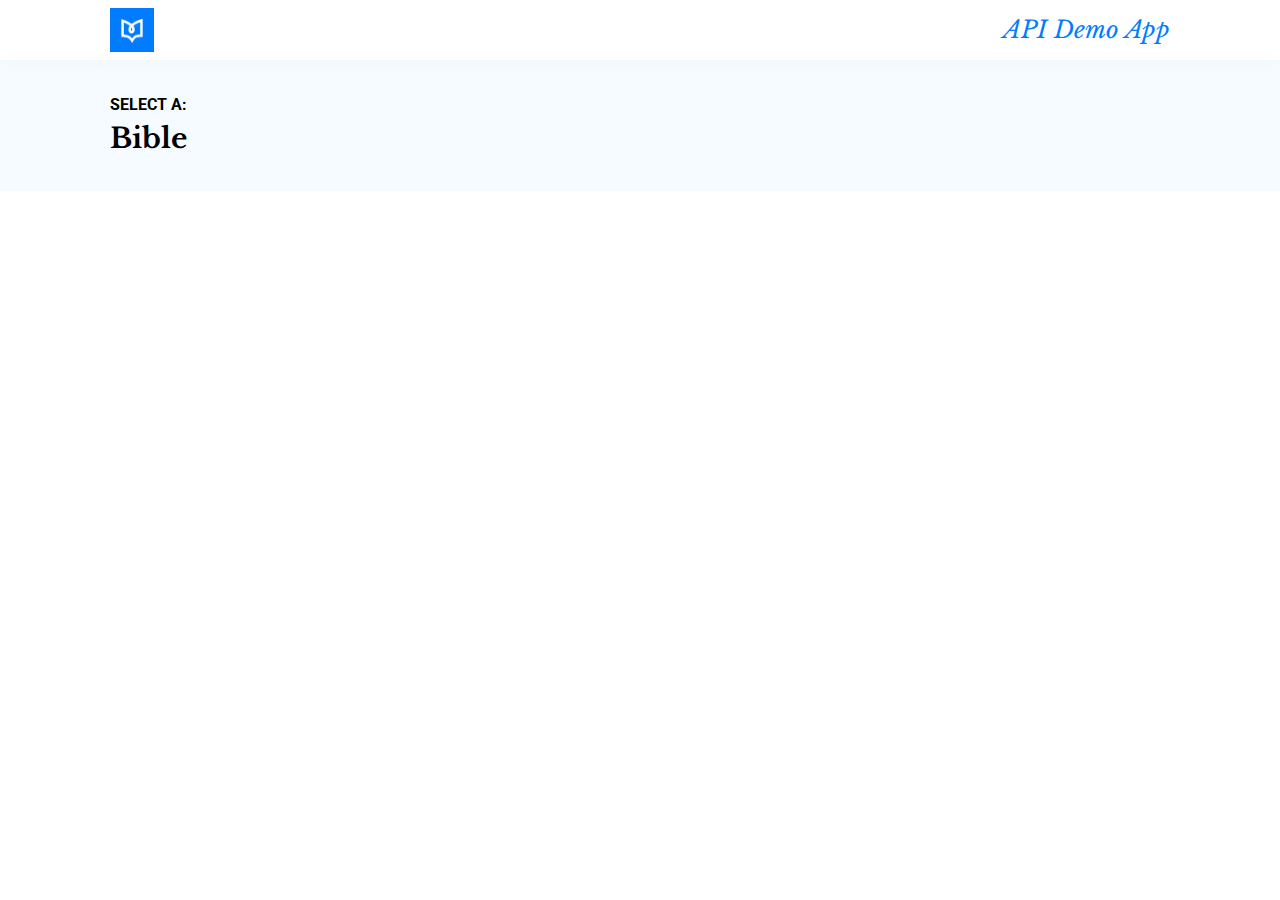
<file: bibledemoapp/api-bible-js-demo/build/basic/verse-selected.html>
<!doctype html>
<html>
  <head>
    <meta charset="utf-8">
    <meta name="viewport" content="width=device-width, initial-scale=1">
    <meta content="IE=edge,chrome=1" http-equiv="X-UA-Compatible">
    <link href="../css/main.css" rel="stylesheet">
    <link href="../css/scripture.css" rel="stylesheet">
    <title>Bible API Example Application</title>
  </head>

  <body class="basic basic_verse-selected">

    <header>
      <div class="container">
        <a href="index.html" class="logo" title="American Bible Society">ABS</a>

        <div class="crumbs">
          <div id="breadcrumbs"></div>
        </div>

        <h1>
          <a href="index.html">
            <span>API Demo App</span>
          </a>
        </h1>
      </div>
    </header>

    <div class="subheader">
      <div class="container flex">

        <div class="subheadings">
          <h2>Selected verse:</h2>
          <h3 id="viewing"><span id="verse"></span></h3>
        </div>
        <div id="search-container" class="search-area flex">
          <button onclick="searchButton()">🔎</button>
          <input type="text" id="search-input" placeholder="ex. 'John 3:16-19' OR 'kingdom'"
            size="30" onkeydown = "if (event.keyCode == 13) searchButton()" >
        </div>

      </div><!-- .container.flex -->
    </div><!-- .subheader -->

    <main class="container">
      <h4 id="select-prompt" class="list-heading"><span>&nbsp;</span></h4>

      <div id="verse-content" class="verse-container"></div>

    </main>

    <script src="../js/my_key.js"></script>
    <script type="text/javascript" src="https://pkg.api.bible/fumsV3.min.js"></script>
    <script>
      /* This code ensures that FUMS will be reported correctly even if fumsV3.min.js has not finished loading before an attempt is made. */
      window.fumsData = window.fumsData || [];
      window.fums = window.fums || function () {
        window.fumsData.push(arguments);
      };
    </script>
    <script>
      const bibleVerseTitle = document.querySelector(`#verse`);
      const bibleVerseList = document.querySelector(`#verse-content`);
      const bibleVersionID = getParameterByName(`version`);
      const bibleVerseID = getParameterByName(`verse`);
      const abbreviation = getParameterByName(`abbr`);

      if (!bibleVersionID || !bibleVerseID) {
        window.location.href = `./index.html`;
      }

      getSelectedVerse(bibleVersionID, bibleVerseID).then(({ content, reference }) => {
        bibleVerseTitle.innerHTML = `<span><i>${reference}</i></span>`;
        bibleVerseList.innerHTML = `<div class="eb-container">${content}</div>`;
      });

      let [book, chapter, verse] = bibleVerseID.split(`.`);
      if (bibleVerseID.includes(`-`)) {
        verse = bibleVerseID.split(`-`).shift().split(`.`).pop() + `-` + bibleVerseID.split(`-`).pop().split(`.`).pop();
      }
      const breadcrumbsHTML = `
        <ul>
          <li><a href="book.html?version=${bibleVersionID}&abbr=${abbreviation}">${abbreviation}</a></li>
          <li><a href="chapter.html?version=${bibleVersionID}&abbr=${abbreviation}&book=${book}">${book}</a></li>
          <li><a href="verse.html?version=${bibleVersionID}&abbr=${abbreviation}&chapter=${book}.${chapter}">${chapter}</a></li>
          <li>${verse}</li>
        </ul>
      `;
      breadcrumbs.innerHTML = breadcrumbsHTML;

      /**
       * Gets selected verse from API.Bible
       * @param {string} bibleVersionID to get verse from
       * @param {string} bibleVerseID of selected verse
       * @returns {Promise} containing selected verse
       */
      function getSelectedVerse(bibleVersionID, bibleVerseID) {
        return new Promise((resolve, reject) => {
          const xhr = new XMLHttpRequest();
          xhr.withCredentials = false;

          xhr.addEventListener(`readystatechange`, function() {
            if (this.readyState === this.DONE) {
              const response = JSON.parse(this.responseText);
              const fumsToken = response.meta.fumsToken;
              const {content, reference} = response.data;
              const verse = {content, reference};

              fums(`trackview`,fumsToken);
              resolve(verse);
            }
          });

          xhr.open(`GET`, `https://v2.api.bible/bibles/${bibleVersionID}/verses/${bibleVerseID}?include-chapter-numbers=false&include-verse-numbers=false`);
          xhr.setRequestHeader(`api-key`, API_KEY);

          xhr.onerror = () => reject(xhr.statusText);

          xhr.send();
        });
      }

      /**
       * Gets book name from book ID
       * @param {string} bibleVersionID Bible ID
       * @param {string} bibleBookID book ID
       * @returns {string} name of book
       */
      function getBookNameFromID(bibleVersionID, bibleBookID) {
        return new Promise((resolve, reject) => {
          const xhr = new XMLHttpRequest();
          xhr.withCredentials = false;

          xhr.addEventListener(`readystatechange`, function() {
            if (this.readyState === this.DONE) {
              const {name} = JSON.parse(this.responseText).data;
              resolve(name);
            }
          });

          xhr.open(`GET`, `https://v2.api.bible/bibles/${bibleVersionID}/books/${bibleBookID}`);
          xhr.setRequestHeader(`api-key`, API_KEY);

          xhr.onerror = () => reject(xhr.statusText);

          xhr.send();
        });
      }

      /**
       * Gets query parameter from URL based on name
       * @param {string} name of query parameter
       * @returns {string} value of query parameter
       */
      function getParameterByName(name) {
        const url = window.location.href;
        name = name.replace(/[\[\]]/g, `\\$&`);
        const regex = new RegExp(`[?&]` + name + `(=([^&#]*)|&|#|$)`),
          results = regex.exec(url);
        if (!results) return null;
        if (!results[2]) return ``;
        return decodeURIComponent(results[2].replace(/\+/g, ` `));
      }

      /**
       * Loads page for new search
       */
      function searchButton(){
        const searchInput = document.querySelector(`#search-input`);
        window.location.href = `./search.html?&version=${bibleVersionID}&abbr=${abbreviation}&query=${searchInput.value}`;
      }
    </script>

  </body>
</html>
</file>
<file: bibledemoapp/api-bible-js-demo/build/css/main.css>
@import url("https://fonts.googleapis.com/css?family=Libre+Baskerville:400,700|Roboto:300,400,700");
html,
body {
  margin: 0;
  padding: 0;
}

html {
  box-sizing: border-box;
  font-size: 12.8px;
}
@media only screen and (min-width: 600px) {
  html {
    font-size: 16px;
  }
}
html *,
html *:before,
html *:after {
  box-sizing: inherit;
}

body {
  font-family: "Roboto", sans-serif;
  font-weight: 300;
}

*:focus {
  outline: none;
}

h1, h2, h3, h4, h5, h6 {
  margin: 0;
}

a {
  color: #000;
  text-decoration: none;
}

ul, ol {
  list-style: none;
  padding: 0;
  margin: 0;
}

.hidden {
  display: none !important;
}

.flex {
  display: flex;
  justify-content: space-between;
  align-items: center;
}

.container {
  box-sizing: content-box;
  max-width: 1060px;
  padding: 0 10px;
  margin: auto;
}
@media only screen and (min-width: 600px) {
  .container {
    padding: 0 20px;
  }
}
.container *, .container *:before, .container *:after {
  box-sizing: border-box;
}

header {
  position: relative;
  z-index: 99;
  padding: 0.5em 0;
}
header:after {
  content: "";
  width: 100%;
  height: 1px;
  position: absolute;
  bottom: 0;
  left: 0;
  box-shadow: 0 2px 14px 0 rgba(0, 0, 0, 0.15);
}
header .container {
  display: flex;
  justify-content: left;
  align-items: center;
}
header .logo {
  text-indent: 99999px;
  overflow: hidden;
  width: 2.75rem;
  height: 2.75rem;
  background: #027CFF url("../img/logo.png") center no-repeat;
  background-size: 22px auto;
}
header h1 {
  text-align: right;
  background: #fff;
}
header h1 a {
  font-family: "Libre Baskerville", serif;
  font-style: italic;
  font-weight: 400;
  color: #027CFF;
  font-size: 1.5rem;
  line-height: 2.75rem;
}

.subheader {
  background: #F6FBFF;
  padding: 2.125rem 0;
  position: relative;
  margin-bottom: 3.125rem;
}
.subheader .container {
  flex-wrap: wrap;
}
.subheader .subheadings {
  margin-right: 2rem;
}
.subheader .subheadings h2 {
  font-size: 1rem;
  line-height: 1.3125;
  font-weight: 700;
  text-transform: uppercase;
  margin-bottom: 0.375em;
}
.subheader .subheadings h3 {
  font-family: "Libre Baskerville", serif;
  font-size: 1.75rem;
  line-height: 2.25rem;
  font-weight: 700;
}
.subheader .subheadings h3 i {
  font-style: normal;
}

.crumbs {
  flex: 1;
  margin-left: 1em;
}
.crumbs ul:after {
  content: "";
  display: table;
  clear: both;
}
.crumbs li {
  float: left;
}
.crumbs li:before {
  float: left;
  margin: 0 0.5em;
  content: ">";
}
.crumbs li:first-child:before {
  display: none;
}
.crumbs a {
  float: left;
  border-bottom: solid 1px;
  color: #31ACFF;
  border-color: inherit;
}
.crumbs a:hover {
  border-color: transparent;
}

.search-area {
  background: #fff;
  border: 1px solid lightgray;
  border-radius: 5px;
  width: 100%;
  margin-top: 1rem;
}
@media only screen and (min-width: 500px) {
  .search-area {
    width: auto;
  }
}
.search-area button,
.search-area input {
  font-size: 0.875rem;
  height: 3em;
  line-height: 3em;
  border: 0;
  background: none;
}
.search-area button {
  text-align: center;
  padding: 0 0.5em 0 1em;
  cursor: pointer;
  width: 2.8rem;
}
.search-area input {
  width: calc(100% - 2.8rem);
  padding: 0 0.5em 0 0;
}
body.basic_index .search-area {
  display: none;
}

.search-nav {
  margin-bottom: 2rem;
}
.search-nav > * {
  display: block;
}
.search-nav .results-current-page {
  margin-bottom: 1rem;
}
.search-nav .results-nav button {
  font-size: 1rem;
  line-height: 2em;
  cursor: pointer;
  border: 1px solid lightgray;
  background: #fff;
}
.search-nav .results-nav button:hover {
  border-color: #31ACFF;
  color: #31ACFF;
}
.search-nav .results-nav button + button {
  margin-left: 1rem;
}
.search-nav.search-nav-top {
  margin-bottom: 2rem;
}
.search-nav.search-nav-top .results-count {
  padding-bottom: 2rem;
  border-bottom: 1px solid lightgray;
}
.search-nav.search-nav-top .results-current-page,
.search-nav.search-nav-top .results-nav {
  display: none;
}
.search-nav.search-nav-bottom .results-count {
  display: none;
}

body.basic_index #select-prompt, body.basic_verse-selected #select-prompt, body.basic_section #select-prompt {
  display: none;
}

.list-heading {
  border-bottom: 1px solid lightgray;
  margin-bottom: 1em;
  font-weight: normal;
}
.list-heading span {
  display: inline-block;
  background: #31ACFF;
  color: #fff;
  text-transform: uppercase;
  font-size: 1.125rem;
  line-height: 1.875rem;
  font-weight: 700;
  padding: 0 1em;
  margin-bottom: -1px;
}

.list-container > ul,
.list-container > ol {
  margin-bottom: 4.375rem;
}
.list-container li {
  font-size: 2rem;
  line-height: 1.5;
  padding: 0.25em 0;
}
.list-container li a:hover {
  color: #31ACFF;
}
.list-container.bible-list li, .list-container.section-list li {
  font-size: 1rem;
  line-height: 1.5625rem;
  padding: 0.3em 0;
}
.list-container.bible-list li a, .list-container.section-list li a {
  display: flex;
  justify-content: left;
}
.list-container.bible-list li .bible-version-abbr,
.list-container.bible-list li .section-id, .list-container.section-list li .bible-version-abbr,
.list-container.section-list li .section-id {
  display: inline-block;
  white-space: nowrap;
  font-weight: 700;
  min-width: 5.3em;
  text-align: right;
  text-decoration: none;
  margin-right: 1.3em;
}
.list-container.bible-list li .bible-version-desc:before, .list-container.section-list li .bible-version-desc:before {
  content: "- ";
}
.list-container.search-results-list li {
  padding: 0 0 2.5rem;
  border-bottom: 1px solid lightgray;
  margin-bottom: 2.75rem;
}
.list-container.search-results-list li:after {
  content: "";
  display: table;
  clear: both;
}
.list-container.search-results-list li > * {
  line-height: 1.5rem;
  margin-bottom: 0.3em;
}
.list-container.search-results-list li h5 {
  font-size: 1.125rem;
  font-weight: 700;
  text-transform: uppercase;
}
.list-container.search-results-list li .text {
  font-size: 1.125rem;
  font-weight: 300;
}
.list-container.search-results-list li > a {
  float: left;
  font-size: 1rem;
  font-weight: 700;
  text-transform: uppercase;
  color: #31ACFF;
  border-bottom: solid 1px #31ACFF;
}
.list-container.search-results-list li > a:hover {
  border-color: transparent;
}
.list-container.numeric-list ol {
  display: flex;
  flex-wrap: wrap;
  align-items: center;
  justify-content: center;
}
@media only screen and (min-width: 600px) {
  .list-container.numeric-list ol {
    justify-content: left;
  }
}
.list-container.numeric-list li {
  padding: 0;
  margin: 0 0.15em 0.3em;
}
@media only screen and (min-width: 600px) {
  .list-container.numeric-list li {
    margin: 0 0.3em 0.3em 0;
  }
}
.list-container.numeric-list li a {
  display: inline-block;
  padding: 0 0.25em;
  border: 1px solid lightgray;
  white-space: nowrap;
  font-size: 1rem;
  line-height: 3.75rem;
  min-width: 3.75rem;
  text-align: center;
}
.list-container.numeric-list li a:hover {
  background: #31ACFF;
  color: #fff;
}
</file>
<file: bibledemoapp/api-bible-js-demo/build/css/scripture.css>
.eb-container {
  /* HTML5 display-role reset for older browsers */
  font-size: 18px;
  font-family: "CharisSIL", serif;
  line-height: 1.5;
  color: #333;
}

.eb-container html, .eb-container body, .eb-container div, .eb-container span, .eb-container applet, .eb-container object, .eb-container iframe,
.eb-container h1, .eb-container h2, .eb-container h3, .eb-container h4, .eb-container h5, .eb-container h6, .eb-container p, .eb-container blockquote, .eb-container pre,
.eb-container a, .eb-container abbr, .eb-container acronym, .eb-container address, .eb-container big, .eb-container cite, .eb-container code,
.eb-container del, .eb-container dfn, .eb-container em, .eb-container img, .eb-container ins, .eb-container kbd, .eb-container q, .eb-container s, .eb-container samp,
.eb-container small, .eb-container strike, .eb-container strong, .eb-container sub, .eb-container sup, .eb-container tt, .eb-container var,
.eb-container b, .eb-container u, .eb-container i, .eb-container center,
.eb-container dl, .eb-container dt, .eb-container dd, .eb-container ol, .eb-container ul, .eb-container li,
.eb-container fieldset, .eb-container form, .eb-container label, .eb-container legend,
.eb-container table, .eb-container caption, .eb-container tbody, .eb-container tfoot, .eb-container thead, .eb-container tr, .eb-container th, .eb-container td,
.eb-container article, .eb-container aside, .eb-container canvas, .eb-container details, .eb-container embed,
.eb-container figure, .eb-container figcaption, .eb-container footer, .eb-container header, .eb-container hgroup,
.eb-container menu, .eb-container nav, .eb-container output, .eb-container ruby, .eb-container section, .eb-container summary,
.eb-container time, .eb-container mark, .eb-container audio, .eb-container video {
  margin: 0;
  padding: 0;
  border: 0;
  font-size: 100%;
  font: inherit;
  vertical-align: baseline;
}

.eb-container article, .eb-container aside, .eb-container details, .eb-container figcaption, .eb-container figure,
.eb-container footer, .eb-container header, .eb-container hgroup, .eb-container menu, .eb-container nav, .eb-container section {
  display: block;
}

.eb-container ol, .eb-container ul {
  list-style: none;
}

.eb-container blockquote, .eb-container q {
  quotes: none;
}

.eb-container blockquote:before, .eb-container blockquote:after,
.eb-container q:before, .eb-container q:after {
  content: '';
  content: none;
}

.eb-container table {
  border-collapse: collapse;
  border-spacing: 0;
}

.eb-container * {
  background: none;
}

.eb-container .c {
  text-align: center;
  font-weight: bold;
  font-size: 1.3em;
}

.eb-container .ca {
  font-style: italic;
  font-weight: normal;
  color: #999999;
}

.eb-container .ca:before {
  content: "(";
}

.eb-container .ca:after {
  content: ")" !important;
}

.eb-container .cl {
  text-align: center;
  font-weight: bold;
}

.eb-container .cd {
  margin-left: 1em;
  margin-right: 1em;
  font-style: italic;
}

.eb-container sup[class^=v] {
  color: black;
  font-size: .7em;
  letter-spacing: -.03em;
  vertical-align: 0.25em;
  line-height: 0;
  font-family: "Helvetica", sans-serif;
  font-weight: bold;
  top: inherit;
}

.eb-container sup[class^=v]:after {
  content: "\a0";
}

.eb-container sup + sup:before {
  content: "\a0";
}

.eb-container .va {
  font-style: italic;
}

.eb-container .va:before {
  content: "(";
}

.eb-container .va:after {
  content: ")" !important;
}

.eb-container .xo {
  font-weight: bold;
}

.eb-container .xk {
  font-style: italic;
}

.eb-container .xq {
  font-style: italic;
}

.eb-container .notelink {
  text-decoration: underline;
  padding: .1em;
}

.eb-container .notelink, .eb-container .notelink:hover, .eb-container .notelink:active, .eb-container .notelink:visited {
  color: #8c8c8c;
}

.eb-container .notelink sup {
  font-size: .7em;
  letter-spacing: -.03em;
  vertical-align: 0.25em;
  line-height: 0;
  font-family: "Helvetica", sans-serif;
  font-weight: bold;
}

.eb-container .notelink + sup:before {
  content: "\a0";
}

.eb-container .f {
  display: block;
}

.eb-container .fr {
  font-weight: bold;
}

.eb-container .fk {
  font-style: italic;
  font-variant: small-caps;
}

.eb-container [class^=fq] {
  font-style: italic;
}

.eb-container .fl {
  font-style: italic;
  font-weight: bold;
}

.eb-container .fv {
  color: #737373;
  font-size: .75em;
  letter-spacing: -.03em;
  vertical-align: 0.25em;
  line-height: 0;
  font-family: "Helvetica", sans-serif;
  font-weight: bold;
}

.eb-container .fv:after {
  content: "\a0";
}

.eb-container .h {
  text-align: center;
  font-style: italic;
}

.eb-container [class^=imt] {
  text-align: center;
  font-weight: bold;
}

.eb-container .imt, .eb-container .imt1,
.eb-container .imte, .eb-container .imte1 {
  font-size: 1.4em;
}

.eb-container .imt2, .eb-container .imte2 {
  font-size: 1.3em;
}

.eb-container .imt3, .eb-container .imte3 {
  font-size: 1.2em;
}

.eb-container .imt4, .eb-container .imte4 {
  font-size: 1.1em;
}

.eb-container [class^=is] {
  font-size: 1.1em;
  text-align: center;
  font-weight: bold;
}

.eb-container [class^="ip"] {
  text-indent: 1em;
}

.eb-container .ipi {
  padding-left: rhythm(1);
  padding-right: rhythm(1);
}

.eb-container .im {
  text-indent: 0;
}

.eb-container .imi {
  text-indent: 0;
  margin-left: 1em;
  margin-right: 1em;
}

.eb-container .ipq {
  font-style: italic;
  margin-left: 1em;
  margin-right: 1em;
}

.eb-container .imq {
  margin-left: 1em;
  margin-right: 1em;
}

.eb-container .ipr {
  text-align: right;
  text-indent: 0;
}

.eb-container [class^=iq] {
  margin-left: 1em;
  margin-right: 1em;
}

.eb-container .iq2 {
  text-indent: 1em;
}

.eb-container [class^=ili] {
  padding-left: 1em;
  text-indent: -1em;
}

.eb-container .ili1 {
  margin-left: 1em;
  margin-right: 1em;
}

.eb-container .ili2 {
  margin-left: 2em;
  margin-right: 1em;
}

.eb-container .iot {
  font-weight: bold;
  font-size: 1.1em;
  margin-top: 1.5em;
}

.eb-container .io, .eb-container .io1 {
  margin-left: 1em;
  margin-right: 0em;
}

.eb-container .io2 {
  margin-left: 2em;
  margin-right: 0em;
}

.eb-container .io3 {
  margin-left: 3em;
  margin-right: 0em;
}

.eb-container .io4 {
  margin-left: 4em;
  margin-right: 0em;
}

.eb-container .ior {
  font-style: italic;
}

.eb-container .iex {
  text-indent: 1em;
}

.eb-container .iqt {
  text-indent: 1em;
  font-style: italic;
}

.eb-container [class^=p] {
  text-indent: 1em;
}

.eb-container .m {
  text-indent: 0 !important;
}

.eb-container .pmo {
  text-indent: 0;
  margin-left: 1em;
  margin-right: 0em;
}

.eb-container .pm {
  margin-left: 1em;
  margin-right: 0em;
}

.eb-container .pmr {
  text-align: right;
}

.eb-container .pmc {
  margin-left: 1em;
  margin-right: 0em;
}

.eb-container .pi {
  margin-left: 1em;
  margin-right: 0em;
}

.eb-container .pi1 {
  margin-left: 2em;
  margin-right: 0em;
}

.eb-container .pi2 {
  margin-left: 3em;
  margin-right: 0em;
}

.eb-container .pi3 {
  margin-left: 4em;
  margin-right: 0em;
}

.eb-container .mi {
  margin-left: 1em;
  margin-right: 0em;
  text-indent: 0;
}

.eb-container .pc {
  text-align: center;
  text-indent: 0;
}

.eb-container .cls {
  text-align: right;
}

.eb-container [class^=li] {
  padding-left: 1em;
  text-indent: -1em;
  margin-left: 1em;
  margin-right: 0em;
}

.eb-container .li2 {
  margin-left: 2em;
  margin-right: 0em;
}

.eb-container .li3 {
  margin-left: 3em;
  margin-right: 0em;
}

.eb-container .li4 {
  margin-left: 4em;
  margin-right: 0em;
}

.eb-container [class^=q] {
  padding-left: 1em;
  text-indent: -1em;
  margin-left: 1em;
  margin-right: 0em;
}

.eb-container .q2 {
  margin-left: 1.5em;
  margin-right: 0em;
}

.eb-container .q3 {
  margin-left: 2em;
  margin-right: 0em;
}

.eb-container .q4 {
  margin-left: 2.5em;
  margin-right: 0em;
}

.eb-container .qr {
  text-align: right;
  font-style: italic;
}

.eb-container .qc {
  text-align: center;
}

.eb-container .qs {
  font-style: italic;
  text-align: right;
}

.eb-container .qa {
  text-align: center;
  font-style: italic;
  font-size: 1.1em;
  margin-left: 0em;
  margin-right: 0em;
}

.eb-container .qac {
  margin-left: 0em;
  margin-right: 0em;
  padding: 0;
  text-indent: 0;
  font-style: italic;
}

.eb-container .qm2 {
  margin-left: 1.5em;
  margin-right: 0em;
}

.eb-container .qm3 {
  margin-left: 2em;
  margin-right: 0em;
}

.eb-container .bk {
  font-style: italic;
}

.eb-container .nd {
  font-variant: small-caps;
}

.eb-container .add {
  font-weight: bold;
  font-style: italic;
}

.eb-container .dc {
  font-style: italic;
}

.eb-container .k {
  font-weight: bold;
  font-style: italic;
}

.eb-container .lit {
  text-align: right;
  font-weight: bold;
}

.eb-container .pn {
  font-weight: bold;
  text-decoration: underline;
}

.eb-container .sls {
  font-style: italic;
}

.eb-container .tl {
  font-style: italic;
}

.eb-container .wj {
  color: #CC0000;
}

.eb-container .em {
  font-style: italic;
}

.eb-container .bd {
  font-weight: bold;
}

.eb-container .it {
  font-style: italic;
}

.eb-container .bdit {
  font-weight: bold;
  font-style: italic;
}

.eb-container .no {
  font-weight: normal;
  font-style: normal;
}

.eb-container .sc {
  font-variant: small-caps;
}

.eb-container .qt {
  font-style: italic;
}

.eb-container .sig {
  font-weight: normal;
  font-style: italic;
}

.eb-container table {
  width: 100%;
  display: table;
}

.eb-container .tr {
  display: table-row;
}

.eb-container [class^=th] {
  font-style: italic;
  display: table-cell;
}

.eb-container [class^=thr] {
  text-align: right;
  padding-right: 1.5em;
}

.eb-container [class^=tc] {
  display: table-cell;
}

.eb-container [class^=tcr] {
  text-align: right;
  padding-right: 1.5em;
}

.eb-container [class^=mt] {
  text-align: center;
  font-weight: bold;
  letter-spacing: normal;
}

.eb-container .mt, .eb-container .mt1 {
  font-size: 2.8em;
}

.eb-container .mt2 {
  font-size: 1.6em;
  font-style: italic;
  font-weight: normal;
}

.eb-container [class^=ms] {
  text-align: center;
  font-weight: bold;
  line-height: 1.2;
  letter-spacing: normal;
}

.eb-container .ms, .eb-container .ms1 {
  font-size: 1.6em;
}

.eb-container .ms2 {
  font-size: 1.5em;
}

.eb-container .ms3 {
  font-size: 1.4em;
}

.eb-container .mr {
  font-size: .9em;
  margin-bottom: 1em;
  text-align: center;
  font-weight: normal;
  font-style: italic;
}

.eb-container .s, .eb-container .s1 {
  text-align: center;
  font-weight: bold;
  font-size: 1.1em;
  letter-spacing: normal;
}

.eb-container .s2 {
  text-align: center;
  font-weight: bold;
  font-size: inherit;
  letter-spacing: normal;
}

.eb-container .s3 {
  text-align: center;
  font-weight: bold;
  font-size: inherit;
  letter-spacing: normal;
}

.eb-container .s4 {
  text-align: center;
  font-weight: bold;
  font-size: inherit;
  letter-spacing: normal;
}

.eb-container .sr {
  font-weight: normal;
  font-style: italic;
  text-align: center;
  font-size: inherit;
  letter-spacing: normal;
}

.eb-container .r {
  font-size: .9em;
  font-weight: normal;
  font-style: italic;
  text-align: center;
  letter-spacing: normal;
}

.eb-container .rq {
  font-size: .85em;
  line-height: 1.9;
  font-style: italic;
  padding-left: rhythm(0.5);
  letter-spacing: normal;
}

.eb-container .d {
  font-style: italic;
  text-align: center;
  font-size: inherit;
  letter-spacing: normal;
}

.eb-container .sp {
  text-align: left;
  font-weight: normal;
  font-style: italic;
  font-size: inherit;
  letter-spacing: normal;
}

.eb-container [class^=p] + .s, .eb-container [class^=p] + .s1, .eb-container [class^=q] + .s, .eb-container [class^=q] + .s1 {
  margin-top: 1.5em;
}

/*# sourceMappingURL=eb-scripture-style.css.map */
</file>
